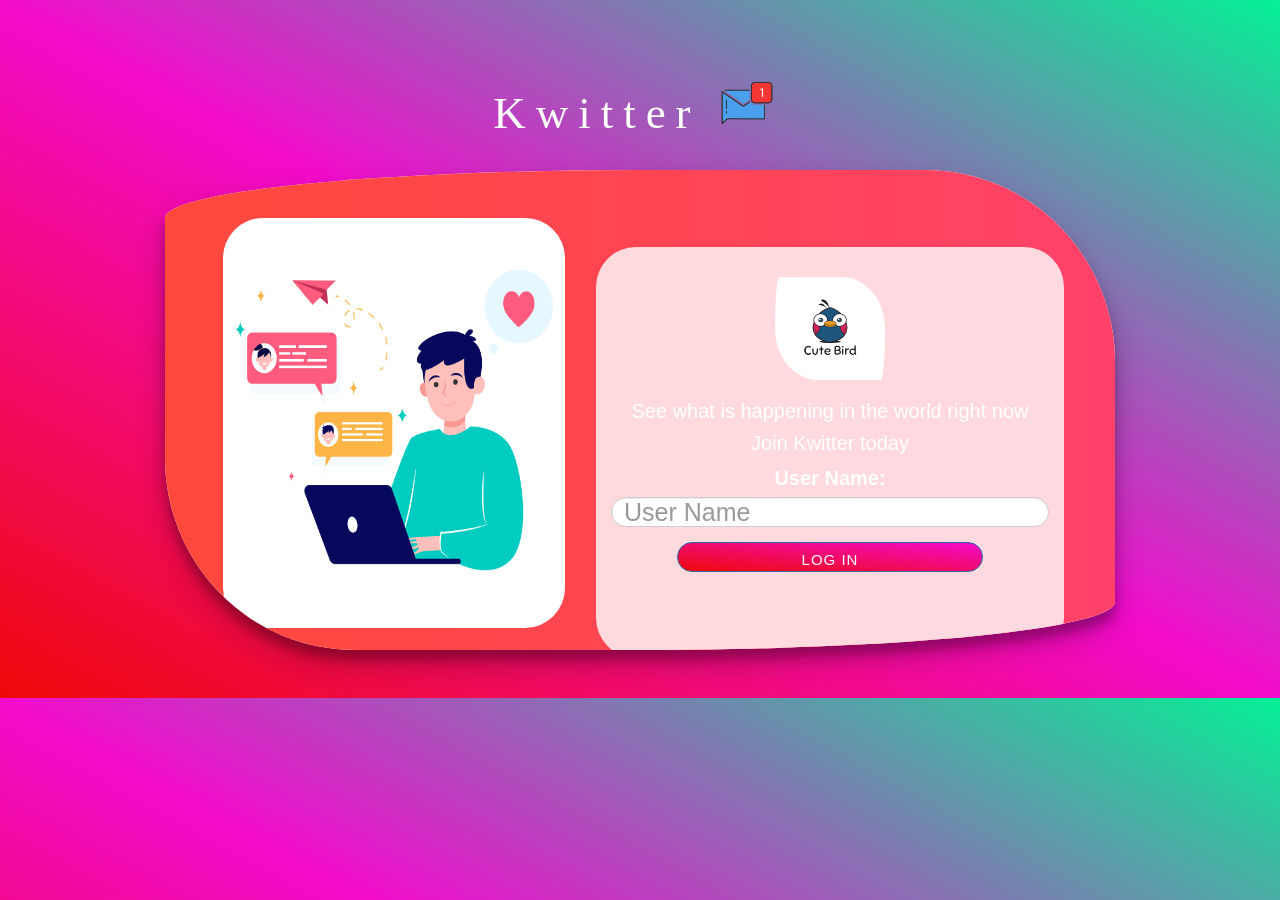
<file: index.html>
<!DOCTYPE
 html>
<html>
<head>
	<title>Kwitter</title>


<link rel="stylesheet" href="https://maxcdn.bootstrapcdn.com/bootstrap/3.4.0/css/bootstrap.min.css">

<script src="https://maxcdn.bootstrapcdn.com/bootstrap/3.4.0/js/bootstrap.min.js"></script>


<link rel="stylesheet" type="text/css" href="p.css">
<link rel="stylesheet" type="text/css" href="style.css">
<script src="kwitter.js"></script>
</head>
<body>
	<center>
		

		<h1 class="header">	
			Kwitter	
			<sup>
				<img src="m2.png">
			</sup>
		</h1>




	<div class="container" id="container">
		<div class="overlay-container">
			<div class="overlay">
				<div class="overlay-panel overlay-right">
					<div  style="border-radius:40px;" class="col-lg-4 col-md-6 col-sm-6 col-xs-11 login_div">

						<img  src="logo.png" class="logo">
							<h3 >See what is happening in the world right now</h3>
							<h4 >Join Kwitter today</h4>
							<div class="form-group">
							  <label  id ="un" >User Name:</label>
					<input type="text" id="user_name" class="form-control" placeholder="User Name">
							</div>
							<button id="login_button" onclick="add_user()" class="btn btn-primary">Log in</button>
							<br><br>
						</div>
				</div>
			</div>
		</div>
		<div class="form-container log-in-container">
			<img   style="width:80%; height: 95%; border-radius: 40px;" id="logup"src="7495.jpg" alt="">
		
		</div>
		
	</div>
	 
	</center>
</body>
</html>
</file>
<file: p.css>
* {
	box-sizing: border-box;
}

body {
	
	display: flex;
	justify-content: center;
	align-items: center;
	flex-direction: column;
	font-family: 'Montserrat', sans-serif;
	height: 100vh;
	margin: -20px 0 50px;
}



span {
	font-size: 12px;
}

a {
	color: #333;
	font-size: 14px;
	text-decoration: none;
	margin: 15px 0;
}

button {
	border-radius: 20px;
	border: 1px solid #FF4B2B;
	background-color: #FF4B2B;
	color: #FFFFFF;
	font-size: 12px;
	font-weight: bold;
	padding: 12px 45px;
	letter-spacing: 1px;
	text-transform: uppercase;
	transition: transform 80ms ease-in;
}




.container {
	border-radius: 50% 20% / 10% 40%;
	background-color: #fff;
margin-bottom: 5%;
  	box-shadow: 0 14px 28px rgba(0,0,0,0.25), 0 10px 10px rgba(0,0,0,0.22);
	position: relative;
	overflow: hidden;
    height:00px ;
	width: 950px;
	max-width: 100%;
	min-height: 480px;
	text-align: center;
}

.form-container {
    margin-right:95% ;
    margin-top:5%;
    margin-left: 0%;
   

	position: absolute;
	top: 0;
	height: 90%;
  width:45%;
}

.log-in-container {
  
	z-index: 2;
}


.overlay-container {
	position:absolute;
	left:35%;
	width: 70%;
	height: 100%;

}


.overlay {
	background: #FF416C;
	background: -webkit-linear-gradient(to right, #FF4B2B, #FF416C);
	background: linear-gradient(to right, #FF4B2B, #FF416C);
	background-repeat: no-repeat;
	background-size: cover;
	background-position: 0 0;
	color: #FFFFFF;
	position: relative;
	left: -100%;
	height: 100%;
	width: 200%;
}

.overlay-panel {
	position: absolute;
	display: flex;
	align-items: center;
	justify-content: center;
	flex-direction: column;
	padding: 0 40px;
	text-align: center;
	top: 0;
	height: 90%;
	width: 50%;

    margin-top:5%;
    margin-left: 5%;
    margin-bottom:10% ;
}


.overlay-right {
	right: 0;
}


.social-container {
	margin: 50px 0;
}

.social-container a {
	border: 1px solid #DDDDDD;
	border-radius: 50%;
	display: inline-flex;
	justify-content: center;
	align-items: center;
	margin: 0 5px;
	height: 40px;
	width: 40px;
}
</file>
<file: style.css>
body
{
	background-image: linear-gradient(red,pink);
  height: 100%;
  margin: 0;
}

body
{
background-image: linear-gradient(to right top, #f00909, #f30bcc, #04f095);
}

.header
{
	color: white;font-family: 'Yeon Sung';font-size: 45px;letter-spacing: 10px;margin-top: 80px;
}
.header img
{
	width: 80px;margin-left: -15px;
}

.login_div
{
	background: rgba(255,255,255,0.8);float: none;
	
	height: 95%;
	width: 80%;
}

#user_name{
	font-size: 25px;
	height: 30px;
	width: 100%;border-radius: 15px;
}

.logo
{

	width: 25%;margin-top: 30px;border-radius: 10px 100px / 120px;
	height: 25%;
}

#login_button
{
	background-image: linear-gradient(to right top, #f00909, #f30bcc);
	font-size: 15px;
	height: 30px;
	width: 70%;border-radius: 15px;
}

.room_name
{
	cursor: pointer;
	font-size: 20px;
}


#logout
{
	font-size: 20px; float: right;
}


#output
{
	padding: 10px; width:80%;background: rgba(255,255,255,0.8);border-radius: 15px;
}

.input_div_room_page
{
	width: 80%;
}

.input_div label
{
	color: white;font-size: 20px;
}


.input_div_message_page
{
	position: fixed;bottom: 0px;width: 100%;background: rgba(255,255,255,0.8);
}
.input_div_message_page label
{
	color: black;
}
.input_div_message_page #msg
{
	width: 80%;
}
.input_div_message_page button
{
	margin-top: 15px;
	width: 50%; 
}
.color_white
{
	color: white
}

.user_tick
{
	width:20px;
}
.message_h4
{
	padding-left:5px;color:grey;
}
h3{
	font-size:20px;

}
h4{
	font-size:20px;

}
label{
	font-size:20px;
}
.nmg{
	width:50%;

}
#dj{
	height: 20%;
	width: 25%;
	
}
</file>
